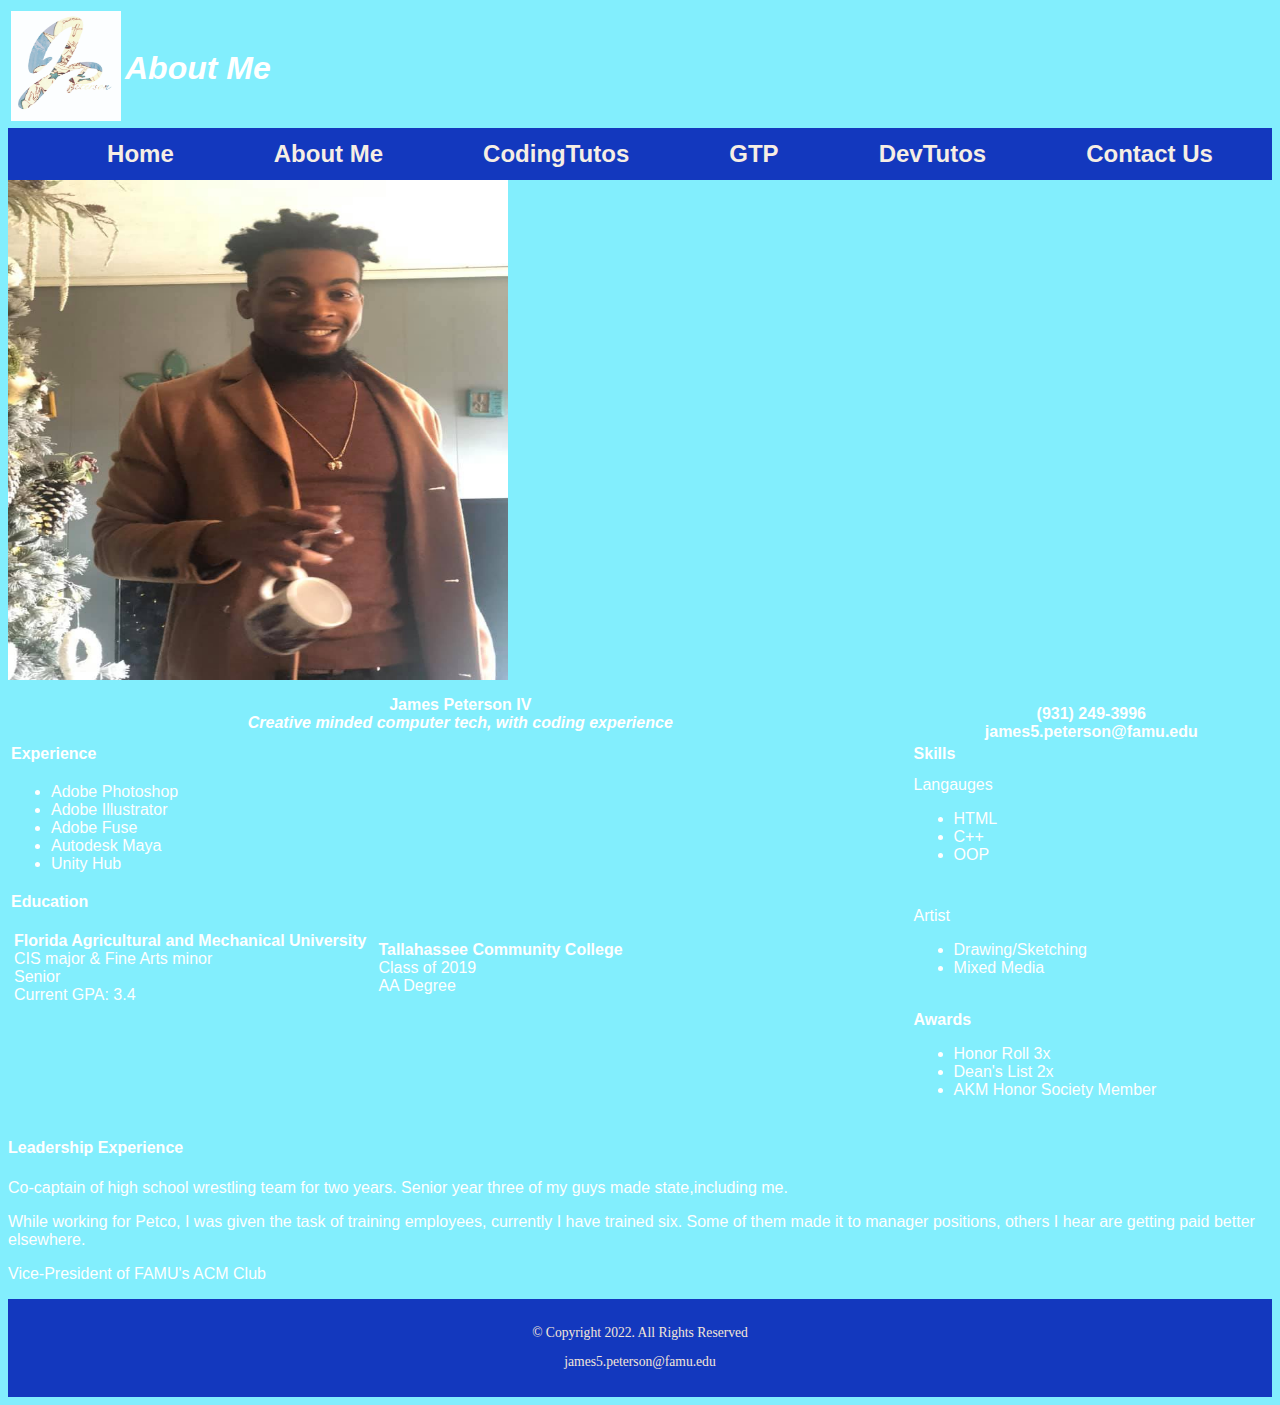
<file: about.html>
<!DOCTYPE html>
<!--This website template was created by James Peterson IV-->
<html lang="en">
    <head>
        <title>About Me</title>
        <meta charset="utf-8">
        <meta name="viewport" content="width=device-width, initial-scale=1">
        <link rel="stylesheet" href="CSS/style.css">
    </head>

    <header>
        <table>
            <tr>
              <td>
                <a href="index.html" > 
                  <img src="Logo.jpg" height="110" width="110">
                </a>
              </td>
        
              <td>
                  <h1>About Me</h1>
              </td>
            </tr>
          </table>
    </header>
    

    <body style="background-color:#82EEFD;">
        <nav>
            <!--&nbspb is space and &#9475 is vertical line-->
            <ul>
                <li><a href="index.html">Home</a></li>
                <li><a href="about.html">About Me</a></li>
                <li><a href="codingHelp.html">CodingTutos</a></li>
                <li><a href="GamingTutuorialsProject.html">GTP</a></li>
                <li><a href="devhelp.html">DevTutos</a></li>
                <li><a href="contact.html">Contact Us</a></li>
            </ul>
        </nav>

        <!-- Resume photo w/link to Linkdn -->
        <section id="resumephoto">
            <a href="https://www.linkedin.com/in/james-peterson-iv-8a0816197/">
                <img src="mepic.jpg" alt="Resume Picture of James Peterson IV" width="500" height="500">
            </a>
        </section>
        
        <!-- Table with resume info -->
        <div id="aboutheader">
            <table style="width:100%">
        
                <tr>
                    <th>
                        James Peterson IV<br>
                        <i>Creative minded computer tech, with coding experience</i>
                    </th>
        
                    <th>
                        <br>
                        (931) 249-3996 <br>
                        james5.peterson@famu.edu
                    </th>
                </tr>
        
                <tr>
                    <td><b>Experience</b></td>
                    <td><b>Skills</b></td>
                </tr>
        
                <tr>
                    <td>
                        <!-- First unordered list -->
                        <ul>
                            <li>Adobe Photoshop</li>
                            <li>Adobe Illustrator</li>
                            <li>Adobe Fuse</li>
                            <li>Autodesk Maya</li>
                            <li>Unity Hub</li>
                        </ul>
                    </td>
        
                    <td>Langauges<br>
                        <ul>
                            <li>HTML</li>
                            <li>C++</li>
                            <li>OOP</li>
                        </ul>
                    </td>
                </tr>
        
                <tr>
                    <td><b>Education</b><br><br>
                        <table>
                            <tr>
                                <td>
                                    <b>Florida Agricultural and Mechanical University</b><br>
                                    CIS major & Fine Arts minor<br>
                                    Senior<br>
                                    Current GPA: 3.4
                                </td>
        
                                <td></td>
                                <td></td>
        
                                <td>
                                    <b>Tallahassee Community College</b><br>
                                    Class of 2019<br>
                                    AA Degree<br>
                                </td>
                            </tr>
                        </table>
                    </td>
        
                    <td>Artist<br>
                        <ul>
                            <li>Drawing/Sketching</li>
                            <li>Mixed Media</li>
                        </ul>
                    </td>
                </tr>
        
                <tr>
                    <td></td>
                    <td><b>Awards</b><br>
                        <ul>
                            <li>Honor Roll 3x</li>
                            <li>Dean's List 2x</li>
                            <li>AKM Honor Society Member</li>
                        </ul>
                    </td>
                </tr>
        
            </table>
        </div>
        
        <div id="aboutbody">
            <!-- Heading h4 used to match sizing -->
            <h4>Leadership Experience</h4>
        
            <!-- Three paragraphs using p -->
            <p>
                Co-captain of high school wrestling
                team for two years. Senior year three
                of my guys made state,including me.
            </p>
        
            <p>
                While working for Petco, I was given the
                task of training employees, currently I
                have trained six. Some of them made it to
                manager positions, others I hear are getting
                paid better elsewhere.
            </p>
        
            <p>Vice-President of FAMU's ACM Club</p>
        
        
        </div>

         <!--Use footer area to add web page footer content-->
         <footer>
            <p>
                &copy; Copyright 2022. All Rights Reserved
            </p>

            <p>
                <a href="mailto:james5.peterson@famu.edu"> james5.peterson@famu.edu</a>
            </p>
        </footer>
        
        </body>
</html>
</file>
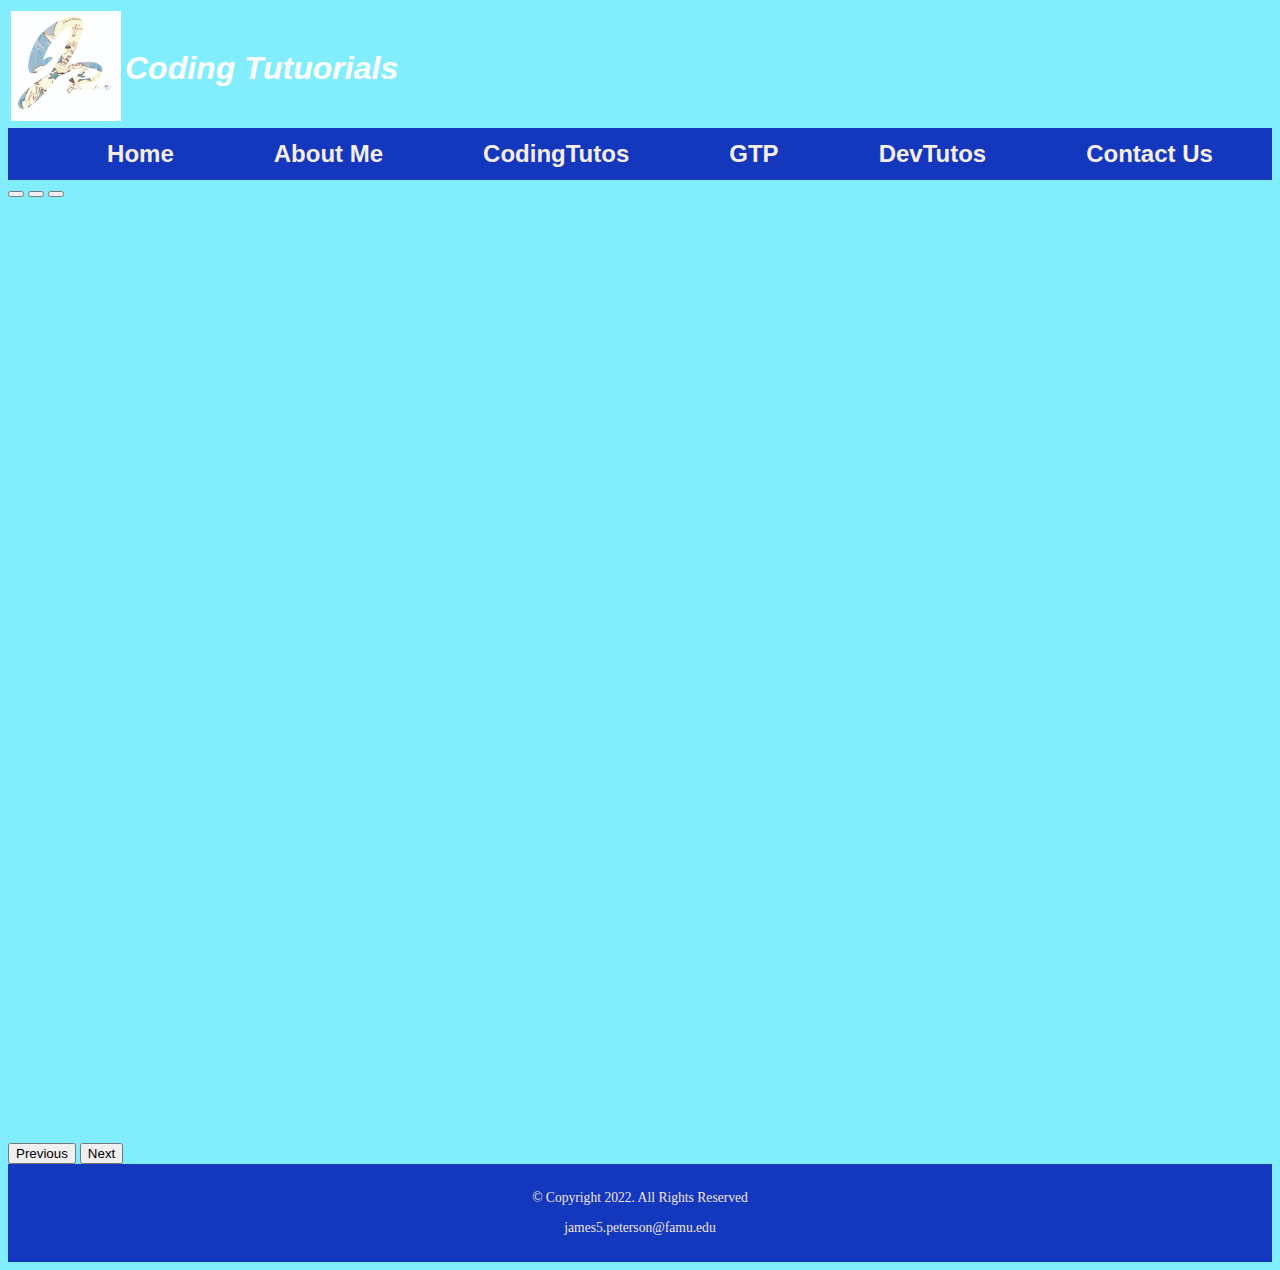
<file: codingHelp.html>
<!DOCTYPE html>
<!--This website template was created by James Peterson IV-->
<html lang="en">
<head>
    <title>codingHelp</title>
    <meta charset="utf-8">
    <meta name="viewport" content="width=device-width, initial-scale=1">
    <link rel="stylesheet" href="CSS/style.css">
    <!-- bootstrap link -->
  <link href="https://cdn.jsdelivr.net/npm/bootstrap@5.0.0/dist/css/bootstrap.min.css" rel="stylesheet"
  integrity="sha384-wEmeIV1mKuiNpC+IOBjI7aAzPcEZeedi5yW5f2yOq55WWLwNGmvvx4Um1vskeMj0" crossorigin="anonymous">

   <!-- swiper css link -->
<link rel="stylesheet" href="https://unpkg.com/swiper/swiper-bundle.min.css" />
</head>


<body style="background-color:#82EEFD;">
    <!-- bootstrap  -->
  <script src="https://cdn.jsdelivr.net/npm/bootstrap@5.0.0/dist/js/bootstrap.bundle.min.js"
  integrity="sha384-p34f1UUtsS3wqzfto5wAAmdvj+osOnFyQFpp4Ua3gs/ZVWx6oOypYoCJhGGScy+8" crossorigin="anonymous"></script>

  <!-- swiper-bundle -->
<script src="https://unpkg.com/swiper/swiper-bundle.min.js"></script>

  <script src="https://cdn.jsdelivr.net/npm/bootstrap@5.1.3/dist/js/bootstrap.bundle.min.js" integrity="sha384-ka7Sk0Gln4gmtz2MlQnikT1wXgYsOg+OMhuP+IlRH9sENBO0LRn5q+8nbTov4+1p" crossorigin="anonymous"></script>
</body>
<header>
  <table>
    <tr>
      <td>
        <a href= "index.html" > 
          <img src="Logo.jpg" height="110" width="110">
        </a>
      </td>

      <td>
          <h1>Coding Tutuorials</h1>
      </td>
    </tr>
  </table>
</header>

<nav>
  <!--&nbspb is space and &#9475 is vertical line-->
  <ul>
      <li><a href="index.html">Home</a></li>
      <li><a href="about.html">About Me</a></li>
      <li><a href="codingHelp.html">CodingTutos</a></li>
      <li><a href="GamingTutuorialsProject.html">GTP</a></li>
      <li><a href="devhelp.html">DevTutos</a></li>
      <li><a href="contact.html">Contact Us</a></li>
  </ul>
</nav>

<!--Use the main area to add the main content of the webpage-->
<main>
    <div id="carouselExampleControls" class="carousel slide" data-bs-ride="carousel">
      <div class="carousel-indicators">
        <button type="button" data-bs-target="#carouselExampleControls" data-bs-slide-to="0" class="active" aria-current="true" aria-label="Slide 1"></button>
        <button type="button" data-bs-target="#carouselExampleControls" data-bs-slide-to="1" aria-label="Slide 2"></button>
        <button type="button" data-bs-target="#carouselExampleControls" data-bs-slide-to="2" aria-label="Slide 3"></button>
      </div>
        <div class="carousel-inner">
          <div class="carousel-item active">
            <iframe width="560" height="315" src="https://www.youtube.com/embed/n4N9VEA2GFo" title="YouTube video player" frameborder="0" allow="accelerometer; autoplay; clipboard-write; encrypted-media; gyroscope; picture-in-picture" allowfullscreen></iframe>
          </div>
          <div class="carousel-item">
            <iframe width="560" height="315" src="https://www.youtube.com/embed/_QajrabyTJc" title="YouTube video player" frameborder="0" allow="accelerometer; autoplay; clipboard-write; encrypted-media; gyroscope; picture-in-picture" allowfullscreen></iframe>
          </div>
          <div class="carousel-item">
            <iframe width="560" height="315" src="https://www.youtube.com/embed/Hoh2jb15ajI" title="YouTube video player" frameborder="0" allow="accelerometer; autoplay; clipboard-write; encrypted-media; gyroscope; picture-in-picture" allowfullscreen></iframe>
          </div>
        </div>
        <button class="carousel-control-prev" type="button" data-bs-target="#carouselExampleControls" data-bs-slide="prev">
          <span class="carousel-control-prev-icon" aria-hidden="true"></span>
          <span class="visually-hidden">Previous</span>
        </button>
        <button class="carousel-control-next" type="button" data-bs-target="#carouselExampleControls" data-bs-slide="next">
          <span class="carousel-control-next-icon" aria-hidden="true"></span>
          <span class="visually-hidden">Next</span>
        </button>
      </div>
</main>

<!--Use footer area to add web page footer content-->
<footer>
  <p>
      &copy; Copyright 2022. All Rights Reserved
  </p>

  <p>
      <a href="mailto:james5.peterson@famu.edu"> james5.peterson@famu.edu</a>
  </p>
</footer>


</body>
</html>
</file>
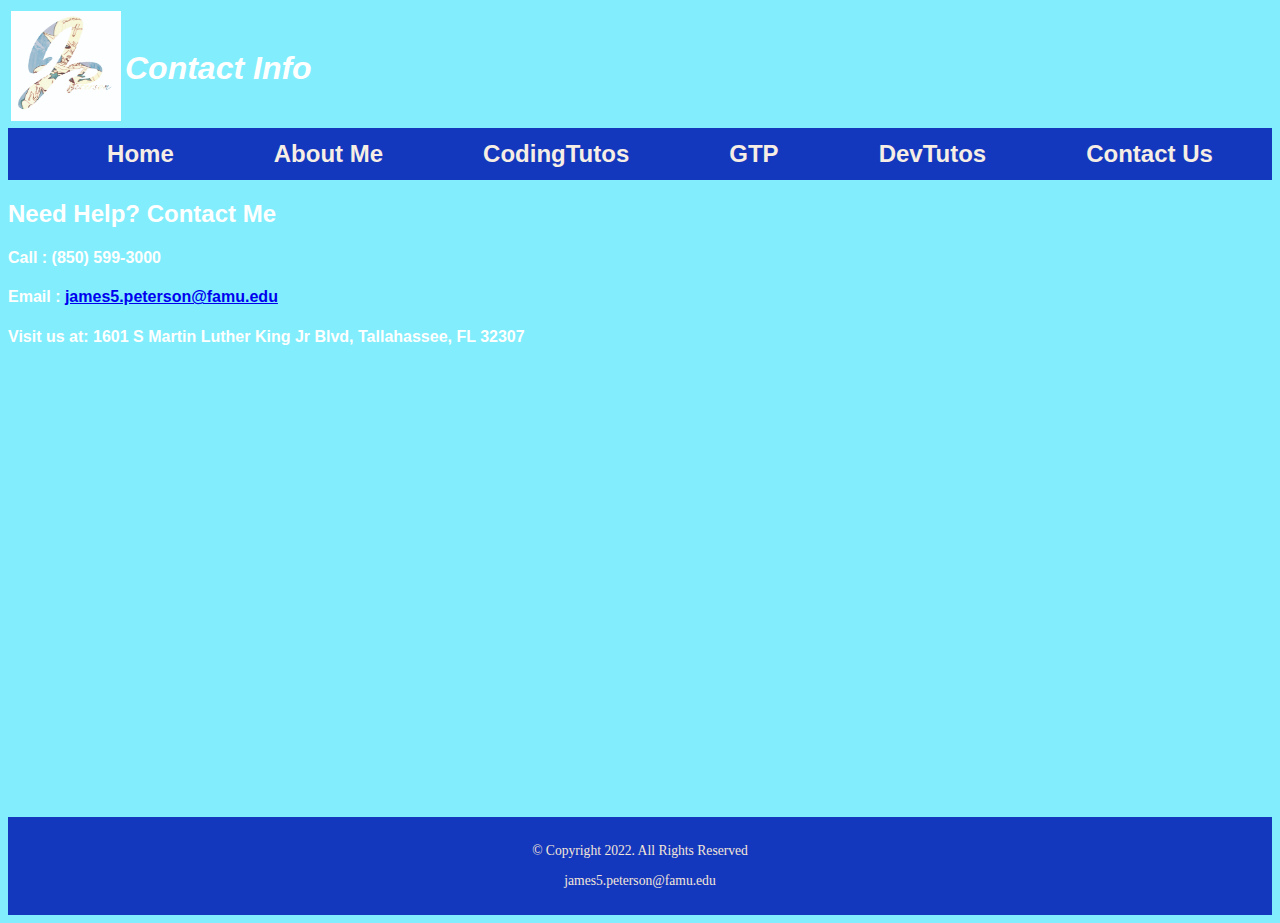
<file: contact.html>
<!DOCTYPE html>
<!--This website template was created by James Peterson IV-->
<html lang="en">
<head>
    <title>Contact Me</title>
    <link rel="stylesheet" href="CSS/style.css">
</head>


<!--Sign and transfer files-->
<meta charset="utf-8">

<body style="background-color:#82EEFD;">
<div id="container">
    <header>
        <table>
            <tr>
              <td>
                <a href="index.html" > 
                  <img src="Logo.jpg" height="110" width="110">
                </a>
              </td>
        
              <td>
                  <h1>Contact Info</h1>
              </td>
            </tr>
          </table>
    </header>

    <nav>
        <!--&nbspb is space and &#9475 is vertical line-->
        <ul>
            <li><a href="index.html">Home</a></li>
            <li><a href="about.html">About Me</a></li>
            <li><a href="codingHelp.html">CodingTutos</a></li>
            <li><a href="GamingTutuorialsProject.html">GTP</a></li>
            <li><a href="devhelp.html">DevTutos</a></li>
            <li><a href="contact.html">Contact Us</a></li>
        </ul>
    </nav>

    <!--Use the main area to add the main content of the webpage-->
    <main>
        <div id="contact">
            <h2>Need Help? Contact Me</h2>
            <h4>Call : (850) 599-3000</h4>
            <h4>Email : <a href="mailto:james5.peterson@famu.edu">james5.peterson@famu.edu</a></h4>
            <h4>Visit us at: 1601 S Martin Luther King Jr Blvd, Tallahassee, FL 32307</h4>
            <iframe src="https://www.google.com/maps/embed?pb=!1m18!1m12!1m3!1d3440.326087946976!2d-84.28731988487586!3d30.426856681744702!2m3!1f0!2f0!3f0!3m2!1i1024!2i768!4f13.1!3m3!1m2!1s0x88ec5f8c00000001%3A0x6c6eb455af435a90!2sFlorida%20A%26M%20University!5e0!3m2!1sen!2sus!4v1650761472752!5m2!1sen!2sus" width="600" height="450" style="border:0;" allowfullscreen="" loading="lazy" referrerpolicy="no-referrer-when-downgrade"></iframe>
        </div>
    </main>

    <!--Use footer area to add web page footer content-->
    <footer>
        <p>
            &copy; Copyright 2022. All Rights Reserved
        </p>

        <p>
            <a href="mailto:james5.peterson@famu.edu"> james5.peterson@famu.edu</a>
        </p>
    </footer>

</div>

</body>
</html>
</file>
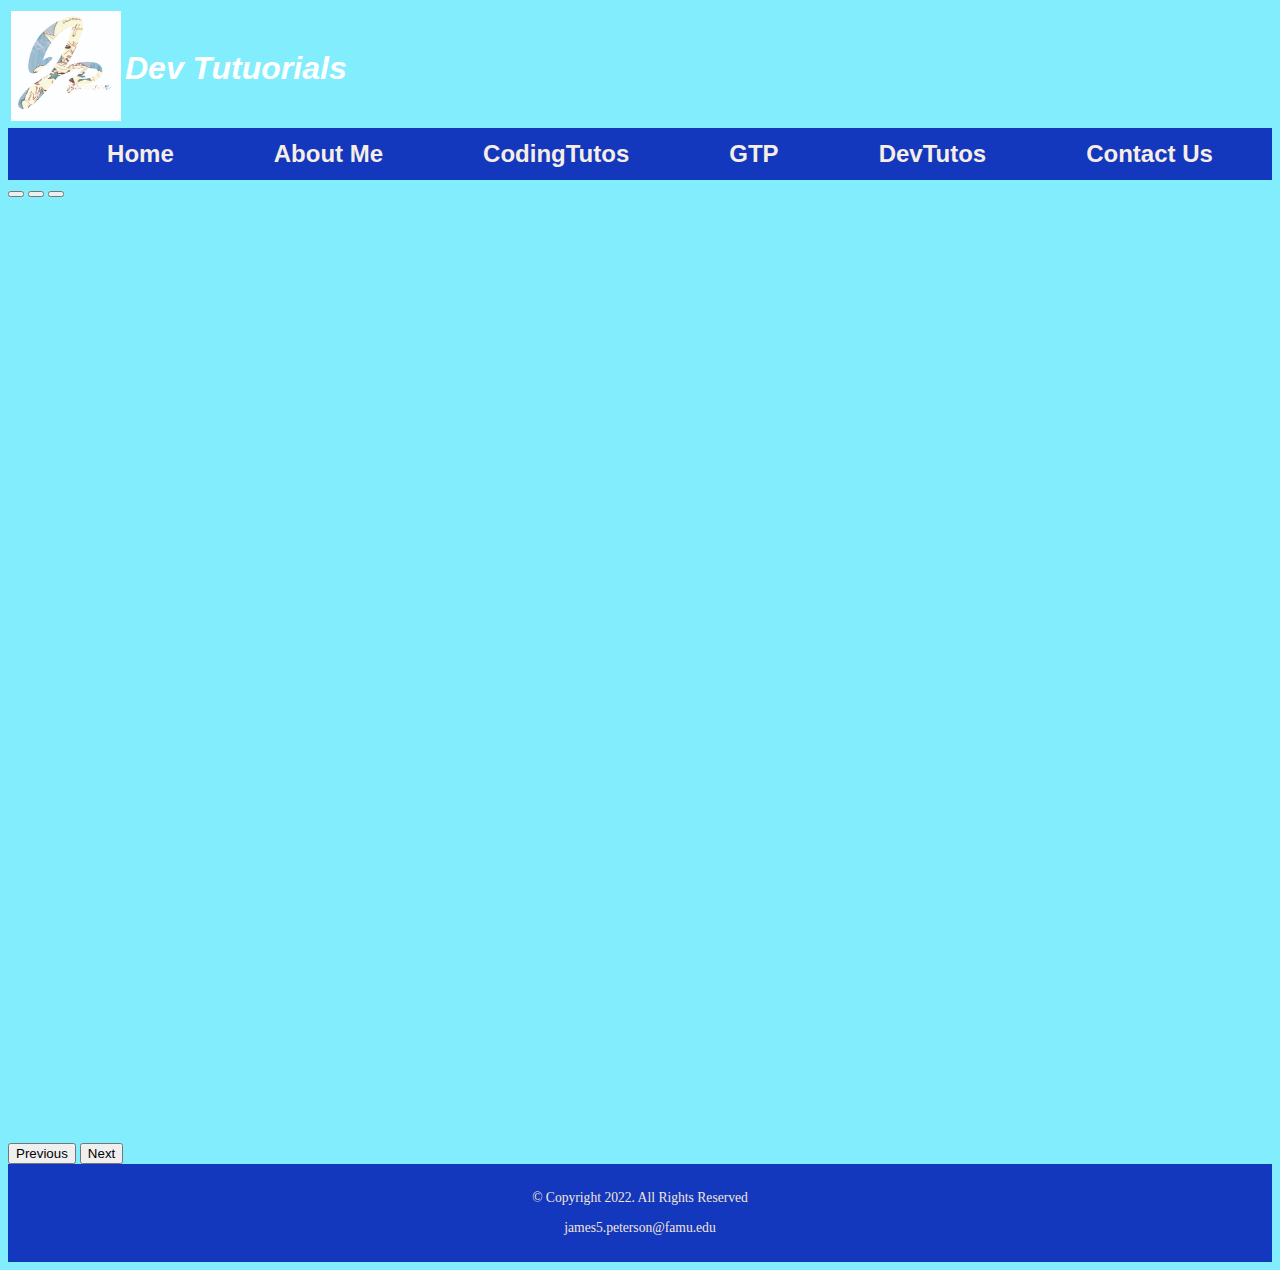
<file: devhelp.html>
<!DOCTYPE html>
<!--This website template was created by James Peterson IV-->
<html lang="en">
<head>
    <title>devHelp</title>
    <meta charset="utf-8">
    <meta name="viewport" content="width=device-width, initial-scale=1">
    <link rel="stylesheet" href="CSS/style.css">
    <!-- bootstrap link -->
  <link href="https://cdn.jsdelivr.net/npm/bootstrap@5.0.0/dist/css/bootstrap.min.css" rel="stylesheet"
  integrity="sha384-wEmeIV1mKuiNpC+IOBjI7aAzPcEZeedi5yW5f2yOq55WWLwNGmvvx4Um1vskeMj0" crossorigin="anonymous">

   <!-- swiper css link -->
<link rel="stylesheet" href="https://unpkg.com/swiper/swiper-bundle.min.css" />
</head>


<body style="background-color:#82EEFD;">
    <!-- bootstrap  -->
  <script src="https://cdn.jsdelivr.net/npm/bootstrap@5.0.0/dist/js/bootstrap.bundle.min.js"
  integrity="sha384-p34f1UUtsS3wqzfto5wAAmdvj+osOnFyQFpp4Ua3gs/ZVWx6oOypYoCJhGGScy+8" crossorigin="anonymous"></script>

  <!-- swiper-bundle -->
<script src="https://unpkg.com/swiper/swiper-bundle.min.js"></script>

  <script src="https://cdn.jsdelivr.net/npm/bootstrap@5.1.3/dist/js/bootstrap.bundle.min.js" integrity="sha384-ka7Sk0Gln4gmtz2MlQnikT1wXgYsOg+OMhuP+IlRH9sENBO0LRn5q+8nbTov4+1p" crossorigin="anonymous"></script>
</body>
<header>
  <table>
    <tr>
      <td>
        <a href="index.html" > 
          <img src="Logo.jpg" height="110" width="110">
        </a>
      </td>

      <td>
          <h1>Dev Tutuorials</h1>
      </td>
    </tr>
  </table>
</header>

<nav>
  <!--&nbspb is space and &#9475 is vertical line-->
  <ul>
      <li><a href="index.html">Home</a></li>
      <li><a href="about.html">About Me</a></li>
      <li><a href="codingHelp.html">CodingTutos</a></li>
      <li><a href="GamingTutuorialsProject.html">GTP</a></li>
      <li><a href="devhelp.html">DevTutos</a></li>
      <li><a href="contact.html">Contact Us</a></li>
  </ul>
</nav>

<!--Use the main area to add the main content of the webpage-->
<main>
    <div id="carouselExampleControls" class="carousel slide" data-bs-ride="carousel">
      <div class="carousel-indicators">
        <button type="button" data-bs-target="#carouselExampleControls" data-bs-slide-to="0" class="active" aria-current="true" aria-label="Slide 1"></button>
        <button type="button" data-bs-target="#carouselExampleControls" data-bs-slide-to="1" aria-label="Slide 2"></button>
        <button type="button" data-bs-target="#carouselExampleControls" data-bs-slide-to="2" aria-label="Slide 3"></button>
      </div>
        <div class="carousel-inner">
          <div class="carousel-item active">
            <iframe width="560" height="315" src="https://www.youtube.com/embed/gXuVqfasT90" title="YouTube video player" frameborder="0" allow="accelerometer; autoplay; clipboard-write; encrypted-media; gyroscope; picture-in-picture" allowfullscreen></iframe>
          </div>
          <div class="carousel-item">
            <iframe width="560" height="315" src="https://www.youtube.com/embed/qeKDRqWtGV0" title="YouTube video player" frameborder="0" allow="accelerometer; autoplay; clipboard-write; encrypted-media; gyroscope; picture-in-picture" allowfullscreen></iframe>
          </div>
          <div class="carousel-item">
            <iframe width="560" height="315" src="https://www.youtube.com/embed/wMu0TgH4cRA" title="YouTube video player" frameborder="0" allow="accelerometer; autoplay; clipboard-write; encrypted-media; gyroscope; picture-in-picture" allowfullscreen></iframe>
          </div>
        </div>
        <button class="carousel-control-prev" type="button" data-bs-target="#carouselExampleControls" data-bs-slide="prev">
          <span class="carousel-control-prev-icon" aria-hidden="true"></span>
          <span class="visually-hidden">Previous</span>
        </button>
        <button class="carousel-control-next" type="button" data-bs-target="#carouselExampleControls" data-bs-slide="next">
          <span class="carousel-control-next-icon" aria-hidden="true"></span>
          <span class="visually-hidden">Next</span>
        </button>
      </div>
</main>

<!--Use footer area to add web page footer content-->
<footer>
  <p>
      &copy; Copyright 2022. All Rights Reserved
  </p>

  <p>
      <a href="mailto:james5.peterson@famu.edu"> james5.peterson@famu.edu</a>
  </p>
</footer>


</body>
</html>
</file>
<file: CSS/style.css>
.rectangle {
    height: 150px;
    width: 50px;
    background-color: #555;

  }

  #GTP{
      font-size: 5rem;
      font-family: Geneva,Arial,sans-serif;
  }
  #Name{
    font-size: 4rem;
    font-family: Geneva,Arial,sans-serif;
}

#textcontainer{
    padding-left: 4%;
    
}


iframe{
    display: block;
    margin-left: auto;
    margin-right: auto;
}

/*Style rules for navigation area*/
nav{
    background-color: #1338BE;
  }
  
  nav ul{
    list-style: none;
    margin: 0;
    text-align: center;
  }
  
  nav li{
    display:inline-block;
    font-size: 1.5em;
    font-family: Geneva,Arial,sans-serif;
    font-weight: bold;
  }
  
  nav li a{
    display: block;
    color: #f6eee4;
    padding-top: 0.5em;
    padding-bottom: 0.5em;
    padding-left: 2em;
    padding-right: 2em;
    text-decoration: none;
  }

  /*Style rules for footer content*/
footer{
    text-align: center;
    font-size: 0.85em;
    background-color: #1338BE;
    padding-top: 1%;
    padding-bottom: 1%;
    padding-right: 0%;
    padding-left: 0%;
    color: #f3e6d8;
  }
  
  footer a{
    color: #f3e6d8;
    text-decoration: none;
  }

  #contact{
      font-family: Geneva,Arial,sans-serif;
      color: #ffff;
  }

  #aboutheader{
    font-family: Geneva,Arial,sans-serif;
    color: #ffff;
  }

  #aboutbody{
    font-family: Geneva,Arial,sans-serif;
    color: #ffff;
  }

   /* Style the video: 100% width and height to cover the entire window */
#myVideo {
    position: fixed;
    right: 0;
    bottom: 0;
    min-width: 100%; 
    min-height: 100%;
  }

  /* Add some content at the bottom of the video/page */
.content {
    position: relative;
    bottom: 0;
    background: rgba(0, 0, 0, 0.5);
    color: #f1f1f1;
    width: 100%;
    padding: 20px;
  }

  #hero{
      text-align: center;
  }

#home{
    margin-left: auto;
    margin-right: auto;
}
  
#none{
    list-style-type: none;
}

h1{
    font-family:Geneva,Arial,sans-serif;
    color: #ffff;
    font-style: italic;
}
</file>
